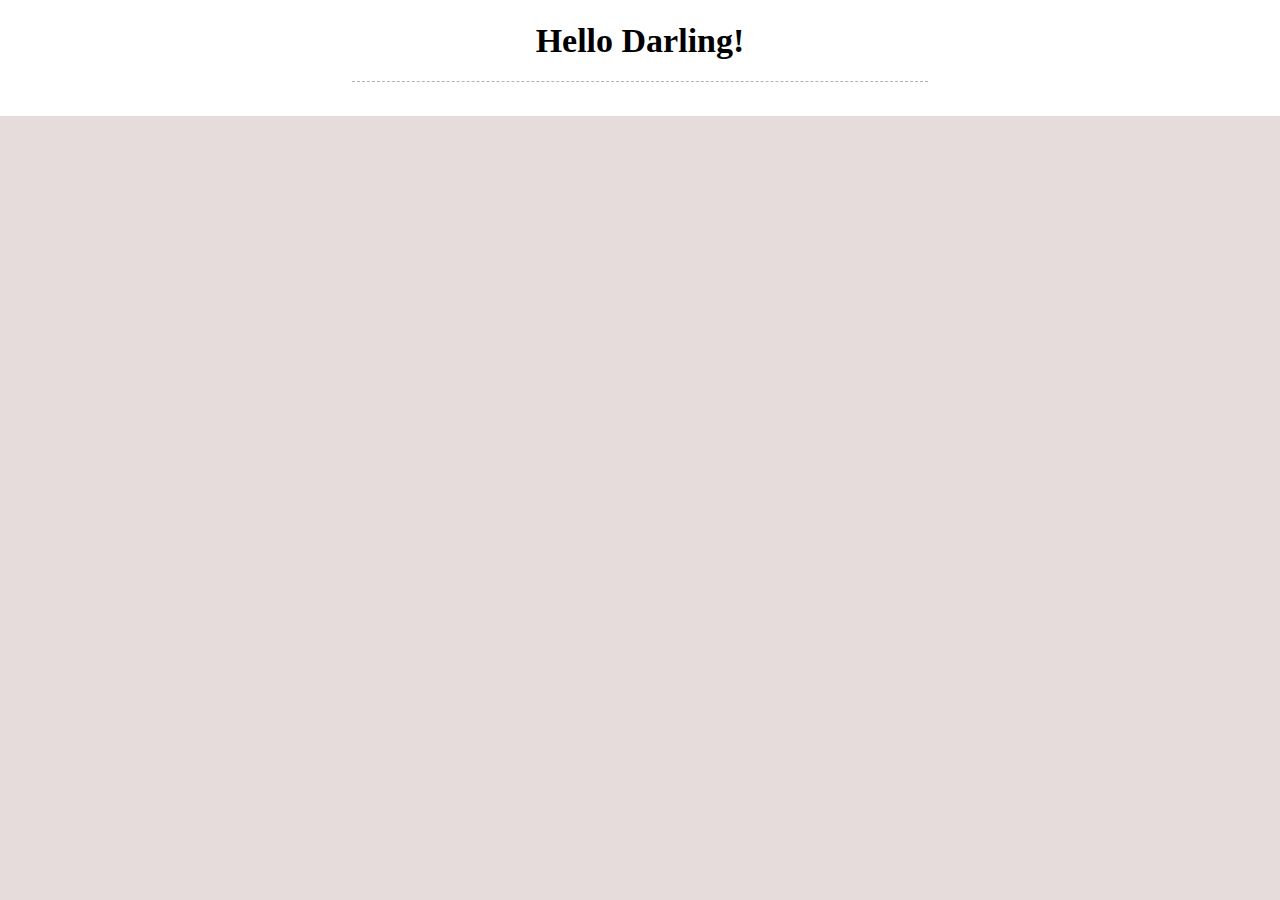
<file: index.html>
<!DOCTYPE html>
<html>
	<head>
		<title>SHRI metrics</title>
		<meta charset="utf-8">
		<meta http-equiv="X-UA-Compatible" content="IE=edge">
		<meta name="viewport" content="width=device-width, initial-scale=1.0">
		<link href="style.css" rel="stylesheet">
	</head>
	<body>
		<h1 class="intro">Hello darling!</h1>
		<div class="box">
			<div class="cat">
				<div class="cat__body"></div>
				<div class="cat__body"></div>
				<div class="cat__tail"></div>
				<div class="cat__head"></div>
			</div>
		</div>
		<script src="send.js"></script>
		<script src="main.js" type="module"></script>
	</body>
</html>
</file>
<file: style.css>
img {
    max-width: 100%;
    height: auto;
}

.visually-hidden {
    position: absolute;
    overflow: hidden;
    clip: rect(0 0 0 0);
    width: 1px;
    height: 1px;
    margin: -1px;
    transition: all 0.3s;
}

.cat {
    position: relative;
    width: 100%;
    max-width: 20em;
    overflow: hidden;
    background-color: #e6dcdc;
}

.cat::before {
    content: "";
    display: block;
    padding-bottom: 100%;
}

.cat:hover>* {
    -webkit-animation-play-state: paused;
    animation-play-state: paused;
}

.cat:active>* {
    -webkit-animation-play-state: running;
    animation-play-state: running;
}

.cat__body, .cat__tail, .cat__head {
    position: absolute;
    top: 0;
    left: 0;
    right: 0;
    bottom: 0;
    -webkit-animation: rotating 2.79s cubic-bezier(0.65, 0.54, 0.12, 0.93) infinite;
    animation: rotating 2.79s cubic-bezier(0.65, 0.54, 0.12, 0.93) infinite;
}

.cat__body::before, .cat__tail::before, .cat__head::before {
    content: "";
    position: absolute;
    width: 50%;
    height: 50%;
    background-size: 200%;
    background-repeat: no-repeat;
    background-image: url("https://images.weserv.nl/?url=i.imgur.com/M1raXX3.png&il");
}

.cat__head::before {
    top: 0;
    right: 0;
    background-position: 100% 0%;
    transform-origin: 0% 100%;
    transform: rotate(90deg);
}

.cat__tail {
    -webkit-animation-delay: 0.2s;
    animation-delay: 0.2s;
}

.cat__tail::before {
    left: 0;
    bottom: 0;
    background-position: 0% 100%;
    transform-origin: 100% 0%;
    transform: rotate(-30deg);
}

.cat__body {
    -webkit-animation-delay: 0.1s;
    animation-delay: 0.1s;
}

.cat__body:nth-of-type(2) {
    -webkit-animation-delay: 0.2s;
    animation-delay: 0.2s;
}

.cat__body::before {
    right: 0;
    bottom: 0;
    background-position: 100% 100%;
    transform-origin: 0% 0%;
}

@-webkit-keyframes rotating {
    from {
        transform: rotate(720deg);
    }
    to {
        transform: none;
    }
}

@keyframes rotating {
    from {
        transform: rotate(720deg);
    }
    to {
        transform: none;
    }
}

.box {
    display: flex;
    flex: 1;
    flex-direction: column;
    justify-content: flex-start;
    justify-content: center;
    align-items: center;
    background-color: #e6dcdc;
}

*, *::before, *::after {
    margin: 0;
    padding: 0;
    box-sizing: border-box;
}

html {
    height: 100%;
}

body {
    display: flex;
    flex-direction: column;
    min-height: 100%;
    margin: 0;
    line-height: 1.4;
}

.intro {
    width: 90%;
    max-width: 36rem;
    padding-bottom: 1rem;
    margin: 0 auto 1em;
    padding-top: 0.5em;
    font-size: calc(1rem + 2vmin);
    text-transform: capitalize;
    border-bottom: 1px dashed rgba(0, 0, 0, 0.3);
    text-align: center;
}

.intro small {
    display: block;
    opacity: 0.5;
    font-style: italic;
    text-transform: none;
}

.info {
    margin: 0;
    padding: 1em;
    font-size: 0.9em;
    font-style: italic;
    font-family: serif;
    text-align: right;
    opacity: 0.5;
}

.info a {
    color: inherit;
}
</file>
